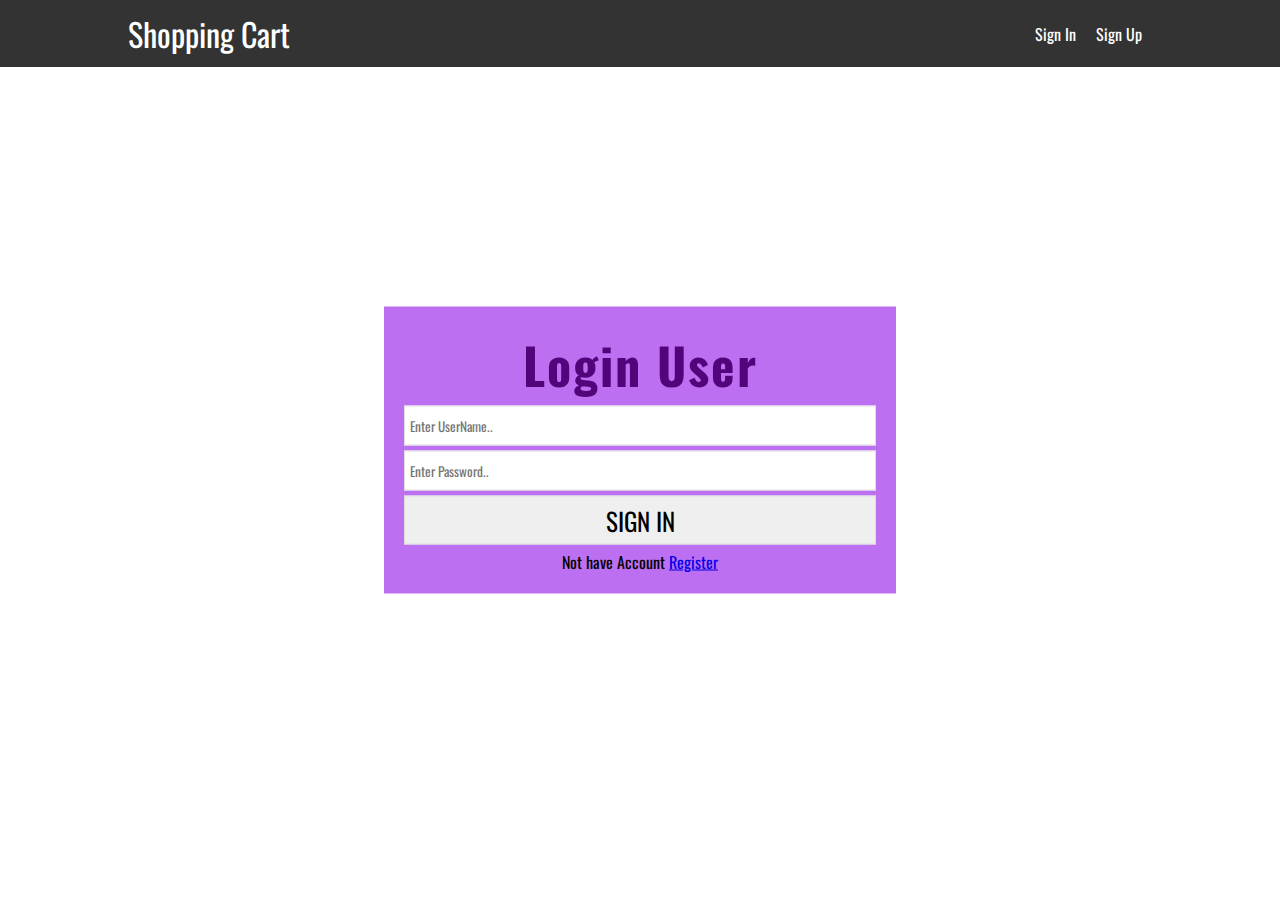
<file: login.html>
<!DOCTYPE html>
<html lang="en">
  <head>
    <meta charset="UTF-8" />
    <meta name="viewport" content="width=device-width, initial-scale=1.0" />
    <link href="https://fonts.googleapis.com/css2?family=Oswald:wght@400;500&display=swap" rel="stylesheet"/>
    <title>Shopping Cart | Login Page</title>
    <link rel="stylesheet" href="css/style.css"/>
  </head>
  <body>
    <header>
      <div class="container">
        <div class="header-content">
          <a href="index.html" class="brand"> Shopping Cart </a>
          <nav>
            <ul>
              <li><a href="login.html"> Sign In </a></li>
              <li><a href="register.html"> Sign Up </a></li>
            </ul>
          </nav>
        </div>
      </div>
    </header>
    <section class="section-form">
      <h2>Login User</h2>
      <form>
        <input type="text" placeholder="Enter UserName.." id="username" />
        <input type="password" placeholder="Enter Password.." id="password" />
        <input type="submit" value="Sign In" id="sign_in" />
        Not have Account <a href="register.html"> Register </a>
      </form>
    </section>
    <script src="js/login.js"></script>
    <script src="js/langDir.js"></script>
  </body>
</html>
</file>
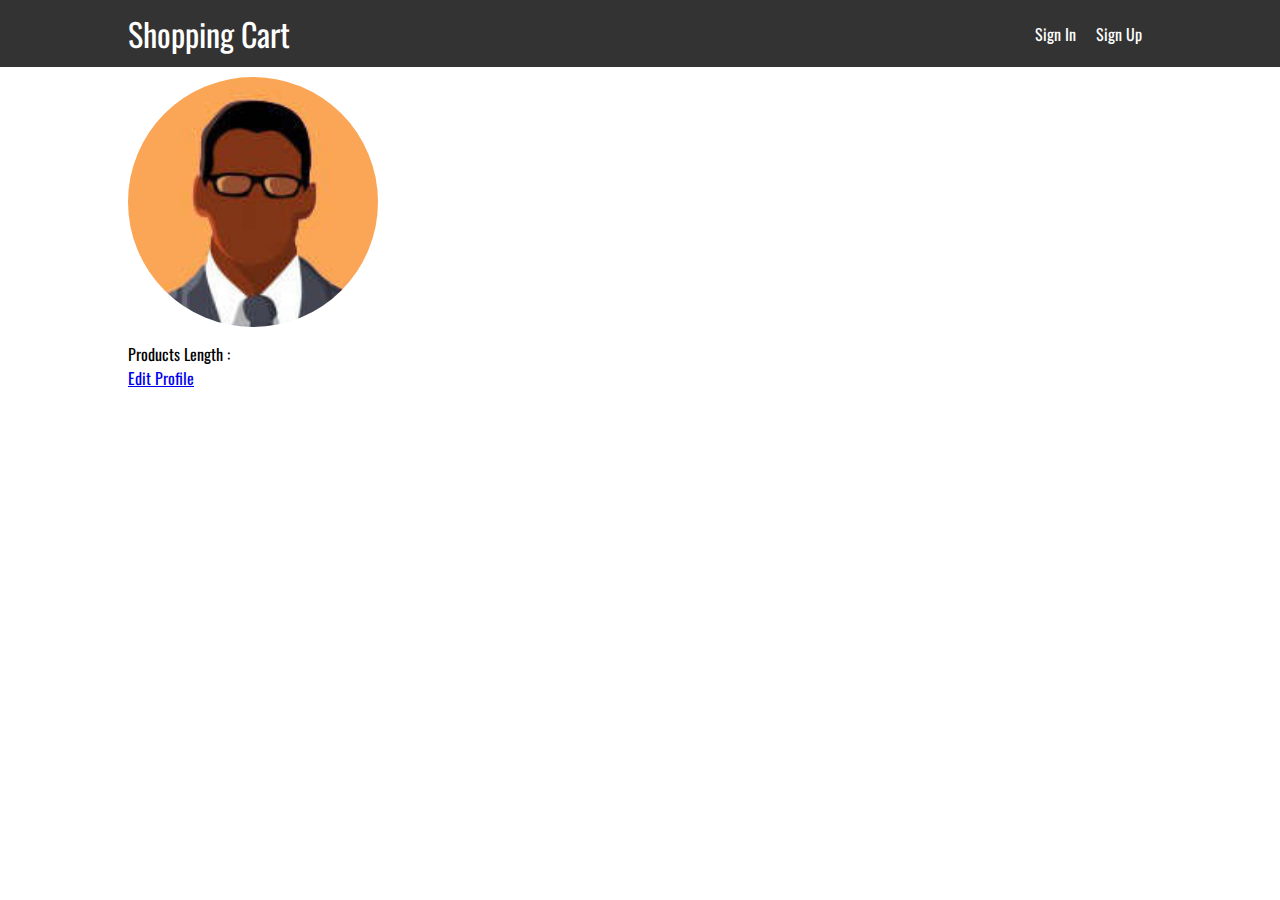
<file: profile.html>
<!DOCTYPE html>
<html lang="en">
  <head>
    <meta charset="UTF-8" />
    <meta name="viewport" content="width=device-width, initial-scale=1.0" />
    <link href="https://fonts.googleapis.com/css2?family=Oswald:wght@400;500&display=swap" rel="stylesheet"/>
    <link rel="stylesheet" href="https://cdnjs.cloudflare.com/ajax/libs/font-awesome/5.15.1/css/all.min.css"/>
    <title>Shopping Cart | My Profile</title>
    <link rel="stylesheet" href="css/style.css"/>
    <link rel="stylesheet" href="css/style-rtl.css" /> 
  </head>
  <body>
    <header>
      <div class="container">
        <div class="header-content">
          <a href="index.html" class="brand"> Shopping Cart </a>
          <nav>
            <ul id="links">
              <li><a href="login.html"> Sign In </a></li>
              <li><a href="register.html"> Sign Up </a></li>
            </ul>
            <ul id="user_info">
              <li id="en_lang">EN</li>
              <li id="ar_lang">AR</li>
              <li><a href="profile.html" id="user"></a></li>
              <li><a href="myproducts.html"> My Products </a></li>
              <li class="shoppingCart">
                <i class="fas fa-shopping-cart"></i>
                <span class="badge"></span>
                <div class="carts-products">
                  <div></div>
                  <a href="cartproducts.html"> view all products </a>
                </div>
              </li>
              <li><a href="#" id="logout"> Logout</a></li>
            </ul>
          </nav>
        </div>
      </div>
    </header>
    <section class="profile-page">
      <div class="container">
        <img src="images/user_avatar.jpg" alt="" class="user-avatar" />
        <h2 id="username"></h2>
        <p id="email"></p>
        <p id="productsLength">Products Length : <span> </span></p>
        <a href="editProfile.html">Edit Profile</a>
      </div>
    </section>
    <script src="js/user.js"></script>
    <script src="js/data.js"></script>
    <script src="js/langDir.js"></script>
    <script src="js/cartMenu.js"></script>
    <script src="js/profile.js"></script>
  </body>
</html>
</file>
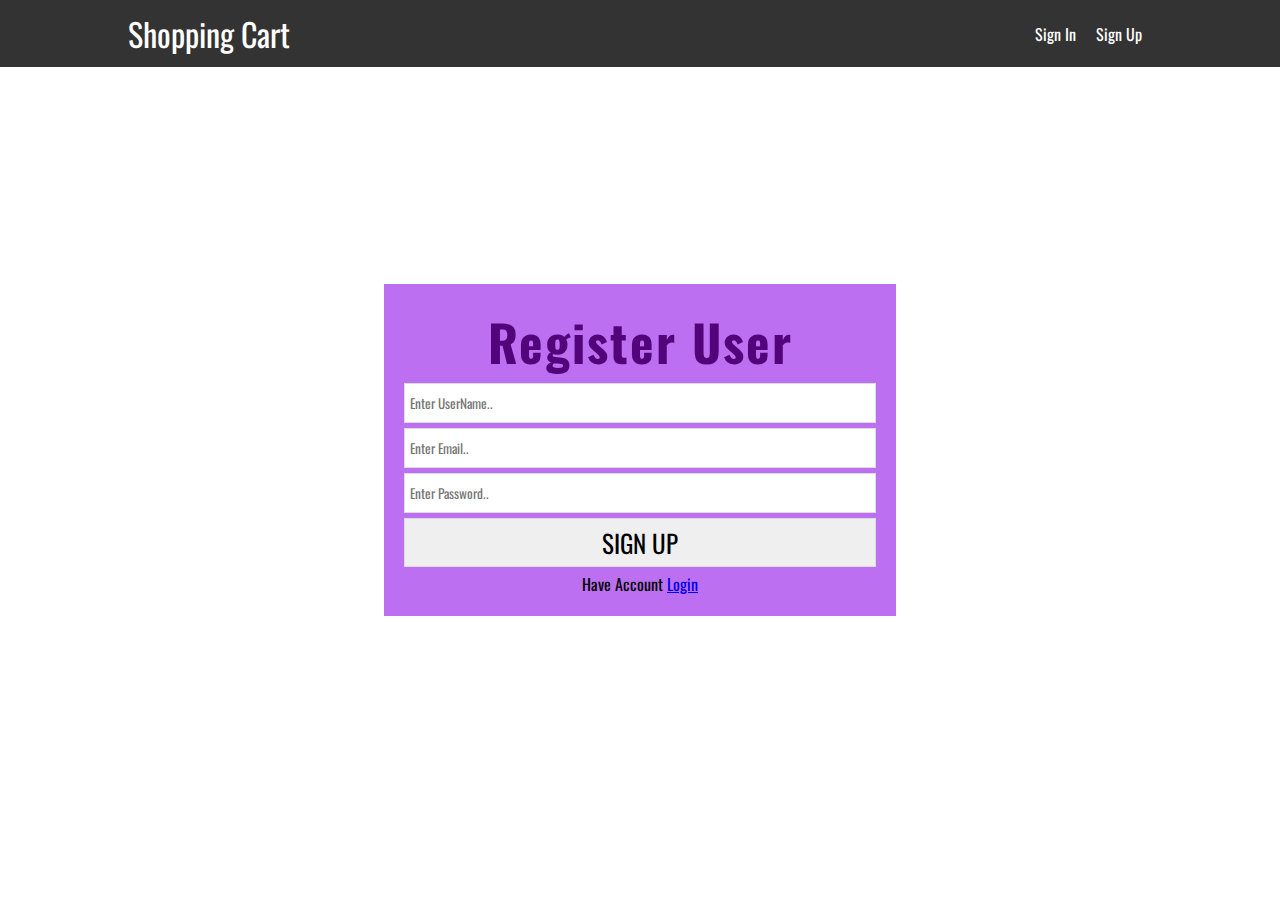
<file: register.html>
<!DOCTYPE html>
<html lang="en">
  <head>
    <meta charset="UTF-8" />
    <meta name="viewport" content="width=device-width, initial-scale=1.0" />
    <link href="https://fonts.googleapis.com/css2?family=Oswald:wght@400;500&display=swap" rel="stylesheet"/>
    <title>Shopping Cart | Register</title>
    <link rel="stylesheet" href="css/style.css"/>
  </head>
  <body>
    <header>
      <div class="container">
        <div class="header-content">
          <a href="index.html" class="brand"> Shopping Cart </a>
          <nav>
            <ul>
              <li><a href="login.html"> Sign In </a></li>
              <li><a href="register.html"> Sign Up </a></li>
            </ul>
          </nav>
        </div>
      </div>
    </header>
    <section class="section-form">
      <h2>Register User</h2>
      <form novalidate>
        <input type="text" placeholder="Enter UserName.." id="username" />
        <input type="email" placeholder="Enter Email.." id="email" />
        <input type="password" placeholder="Enter Password.." id="password" />
        <input type="submit" value="Sign Up" id="sign_up" />
        Have Account <a href="login.html"> Login </a>
      </form>
    </section>
    <script src="js/register.js"></script>
    <script src="js/langDir.js"></script>
  </body>
</html>
</file>
<file: css/style.css>
* {
  margin: 0;
  padding: 0;
  box-sizing: border-box;
}

body { font-family: "Oswald", sans-serif; }

.container {
  width: 80%;
  margin: auto;
}

header {
  background-color: #333;
  padding: 10px 0;
}

.header-content {
  display: flex;
  justify-content: space-between;
  align-items: center;
}

.header-content .brand {
  font-size: 32px;
  text-decoration: none;
  color: #fff;
}

nav ul {
  display: flex;
  list-style: none;
}

nav ul#user_info {
  display: none;
  align-items: center;
}

nav ul#user_info li {
  position: relative;
  margin: 0 7px;
}

nav ul#user_info li i {
  color: #fff;
  cursor: pointer;
  font-size: 20px;
}

nav ul#user_info .carts-products {
  position: absolute;
  width: 200px;
  transform: translate(-42%, 0);
  background: #eaeaea;
  top: 46px;
  padding: 10px;
  border: 1px solid green;
  display: none;
}

nav ul#user_info .carts-products a {
  background: darkgreen;
  display: block;
  color: #fff;
  margin: 0;
  padding: 0;
  text-align: center;
  padding: 6px;
  text-decoration: none;
}

nav ul#user_info li .badge {
  width: 20px;
  height: 20px;
  background: crimson;
  color: #fff;
  text-align: center;
  display: block;
  position: absolute;
  border-radius: 50%;
  top: -9px;
  right: -11px;
  font-size: 10px;
  line-height: 20px;
  display: none;
}

nav li a {
  display: block;
  color: #fff;
  min-width: 50px;
  margin: 0 5px;
  padding: 5px;
  text-decoration: none;
}

.section-form {
  position: absolute;
  top: 50%;
  left: 50%;
  transform: translate(-50%, -50%);
  width: 40%;
  text-align: center;
  background: #bc6ff1;
  padding: 20px;
}

.section-form h2 {
  font-size: 50px;
  letter-spacing: 2px;
  color: #52057b;
}

.section-form form input {
  display: block;
  font-family: "Oswald", sans-serif;
  width: 100%;
  margin: 5px 0;
  height: 40px;
  padding: 5px;
  border: 1px solid #ddd;
  outline: 0;
}

.section-form form input[type="submit"] {
  font-size: 25px;
  text-transform: uppercase;
  height: auto;
  cursor: pointer;
}

.section-form form input[type="submit"]:hover { opacity: 0.8; }

#search {
  width: 100%;
  height: 40px;
  display: block;
  margin: 10px 0;
  padding: 5px;
  border: 1px solid #b5b5b5;
  border-radius: 5px;
  font-size: 15px;
  font-family: "Oswald", sans-serif;
}

.products {
  width: 60%;
  float: left;
  margin: 10px 0;
}

.products-filter {
  width: 35%;
  float: right;
  margin: 10px 0;
}

#size-filter {
  display: block;
  width: 100%;
  height: 40px;
}

.product-item {
  display: flex;
  width: 100%;
  border: 1px solid #ddd;
  margin-bottom: 10px;
  min-height: 150px;
}

.product-item-img {
  width: 25%;
  margin-right: 10px;
}

.product-item-desc a {
  display: block;
  font-size: 25px;
  color: #333;
  cursor: pointer;
}

.product-item-actions {
  flex: 1;
  text-align: right;
  display: flex;
  flex-direction: column;
  justify-content: space-between;
}

.product-item-actions .add-to-cart {
  display: block;
  margin-left: auto;
  background-color: darkgreen;
  color: #fff;
  border: 0;
  padding: 10px 20px;
  font-size: 16px;
  cursor: pointer;
  font-family: "Oswald", sans-serif;
}

.product-item-actions .favorite {
  cursor: pointer;
  display: block;
  width: 20px;
  margin-left: auto;
}

.item-details img {
  width: 100%;
  margin: 10px 0;
  border: 1px solid #333;
  padding: 2px;
  height: 400px;
  object-fit: cover;
}

.edit-product {
  display: block;
  width: 140px;
  border: none;
  background: darkgreen;
  color: #fff;
  padding: 10px 15px;
  cursor: pointer;
}

.create-product-icon {
  position: fixed;
  bottom: 35px;
  right: 35px;
  width: 50px;
  height: 50px;
  background-color: #52057b;
  color: #fff;
  text-decoration: none;
  border-radius: 50%;
  text-align: center;
  line-height: 50px;
}

.create-product-icon:hover { opacity: 0.8; }

.item-qty {
  display: inline-block;
  width: 15px;
  height: 15px;
  background: #000;
  color: #fff;
  border-radius: 50%;
  text-align: center;
  line-height: 15px;
  font-size: 10px;
}

.user-avatar {
  width: 250px;
  height: 250px;
  border-radius: 50%;
  margin: 10px 0;
}

#edit-profile-form input {
  width: 100%;
  display: block;
  margin: 10px 0;
  height: 40px;
}

#edit-profile-form input[type="submit"] {
  cursor: pointer;
  background: #333;
  color: #fff;
}

#en_lang,
#ar_lang {
  color: #fff;
  cursor: pointer;
}
</file>
<file: css/style-rtl.css>
[dir="rtl"] .products { float: right; }

[dir="rtl"] .products-filter { float: left;}
</file>
